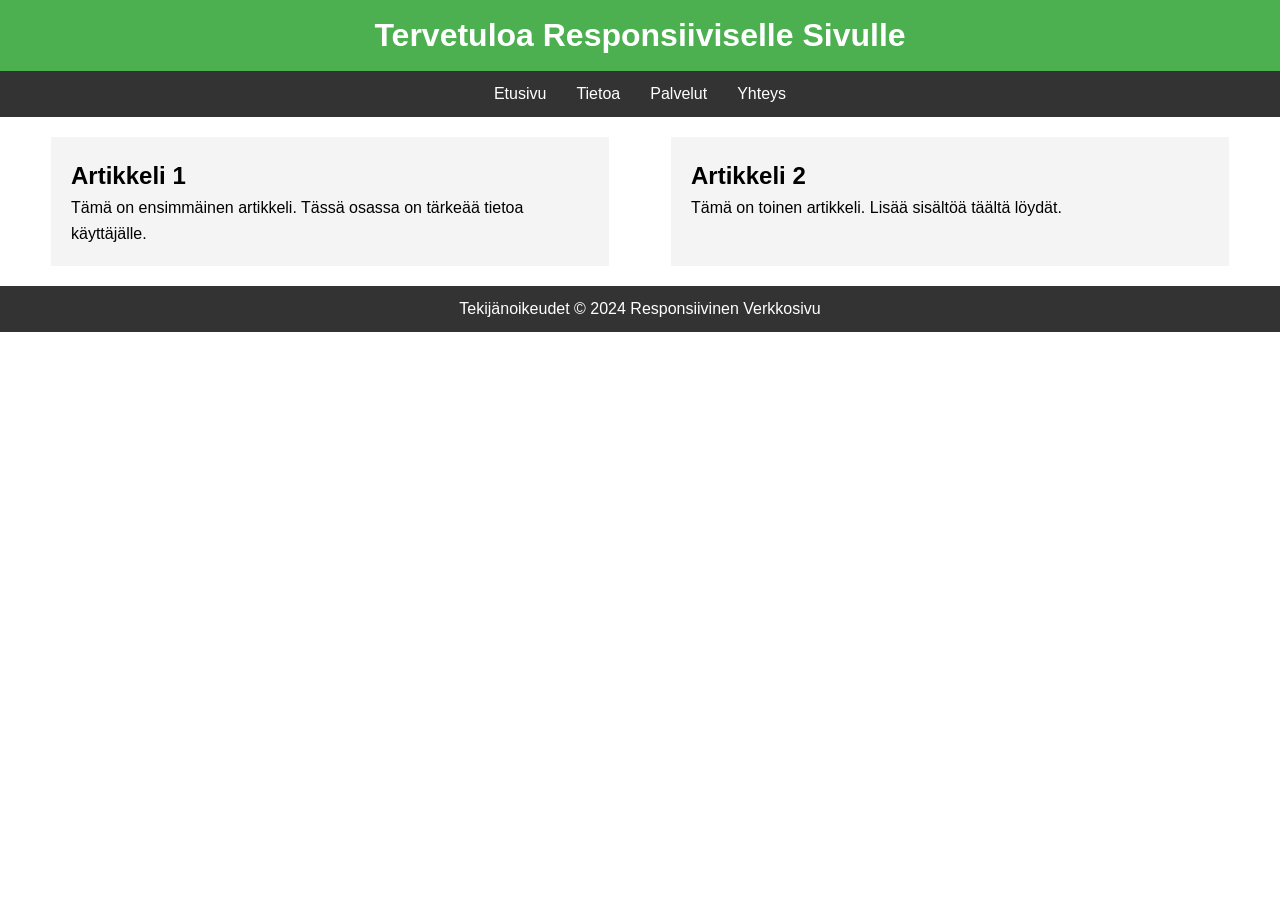
<file: index1.html>
<!DOCTYPE html>
<html lang="fi">
<head>
    <meta charset="UTF-8">
    <meta name="viewport" content="width=device-width, initial-scale=1.0">
    <title>Responsiivinen verkkosivu</title>
    <!-- Linkitetään ulkoinen CSS-tiedosto -->
    <link rel="stylesheet" href="styles.css">
</head>
<body>
    <!-- Yksinkertainen otsikko -->
    <header>
        <h1>Tervetuloa Responsiiviselle Sivulle</h1>
    </header>

    <!-- Navigointivalikko, jonka ulkoasu muuttuu pienemmillä näytöillä -->
    <nav>
        <ul>
            <li><a href="#">Etusivu</a></li>
            <li><a href="#">Tietoa</a></li>
            <li><a href="#">Palvelut</a></li>
            <li><a href="#">Yhteys</a></li>
        </ul>
    </nav>

    <!-- Sisältöalue, jossa on kaksi saraketta suuremmilla näytöillä -->
    <main>
        <section>
            <h2>Artikkeli 1</h2>
            <p>Tämä on ensimmäinen artikkeli. Tässä osassa on tärkeää tietoa käyttäjälle.</p>
        </section>
        <section>
            <h2>Artikkeli 2</h2>
            <p>Tämä on toinen artikkeli. Lisää sisältöä täältä löydät.</p>
        </section>
    </main>

    <!-- Footer eli alatunniste -->
    <footer>
        <p>Tekijänoikeudet &copy; 2024 Responsiivinen Verkkosivu</p>
    </footer>
</body>
</html>
</file>
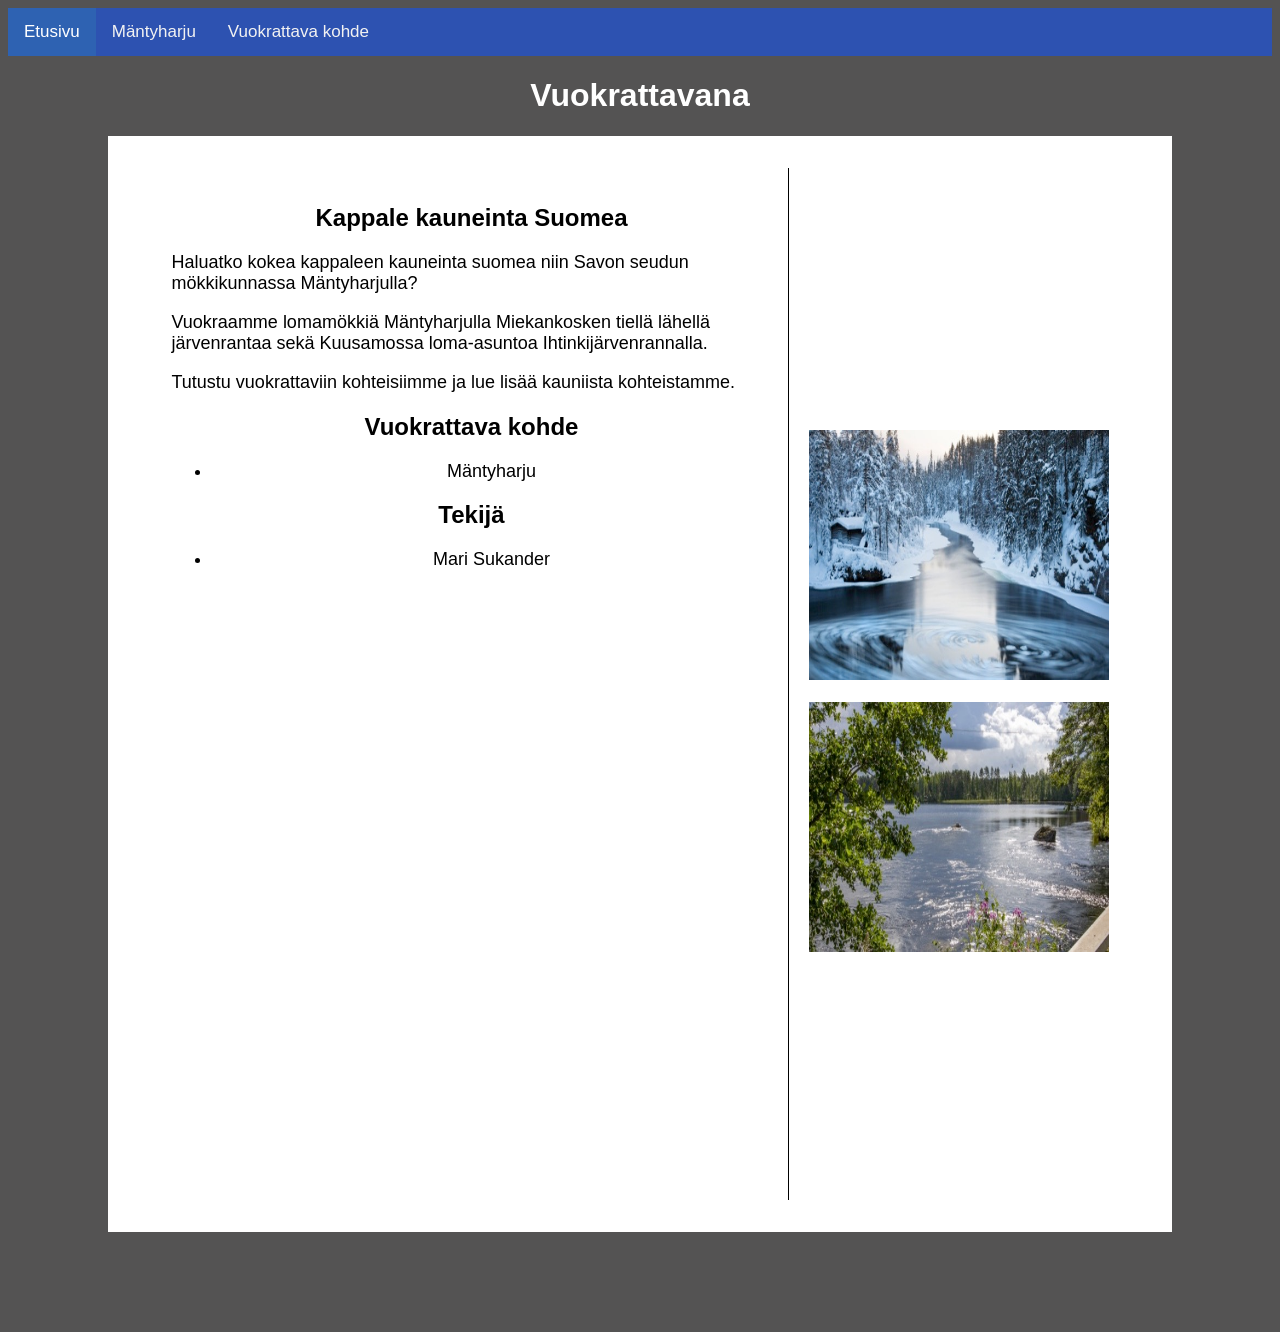
<file: Mäntyharju/Etusivu.html>
<!DOCTYPE html>
<html>
<head>
    <title>Verkkosivu</title>
    <link rel="stylesheet" href="Styles.CSS">
</head>

<body>
    <div class="topnav">
        <a class="active" href="Etusivu.html">Etusivu</a>
        <a href="Mäntyharju.html">Mäntyharju</a>
        <a href="Vuokrattava kohde.html">Vuokrattava kohde</a>
        
    </div> 
   <center> <h1>Vuokrattavana</h1></center>
    <div class="paridiv">
        <div class="sisempi-alue">
            <h2> Kappale kauneinta Suomea </h2>
            <p> Haluatko kokea kappaleen kauneinta suomea niin Savon seudun mökkikunnassa Mäntyharjulla?</p>
            <p>Vuokraamme lomamökkiä Mäntyharjulla Miekankosken tiellä lähellä järvenrantaa sekä Kuusamossa loma-asuntoa Ihtinkijärvenrannalla.</p>
            <p>Tutustu vuokrattaviin kohteisiimme ja lue lisää kauniista kohteistamme.</p>  
           
            <h2> Vuokrattava kohde </h2>
            <div class="lista">
                <ul>
                    <li>Mäntyharju</li>
                   
                </ul>
            </div>
            <h2> Tekijä</h2>
            <div class="lista">
                <ul>
                    <li>Mari Sukander</li>
                    
                </ul>
            </div>
            
           
        </div>

            <div class="oikea-alue">
                <br><img src="kuvat\Kuusamo.jpg" width="300" height="250"/></br>
                <br><img src="kuvat\Mantyharju.jpg" width="300" height="250"/></br>
               
            </div>

    </div>

</body>
</html>
</file>
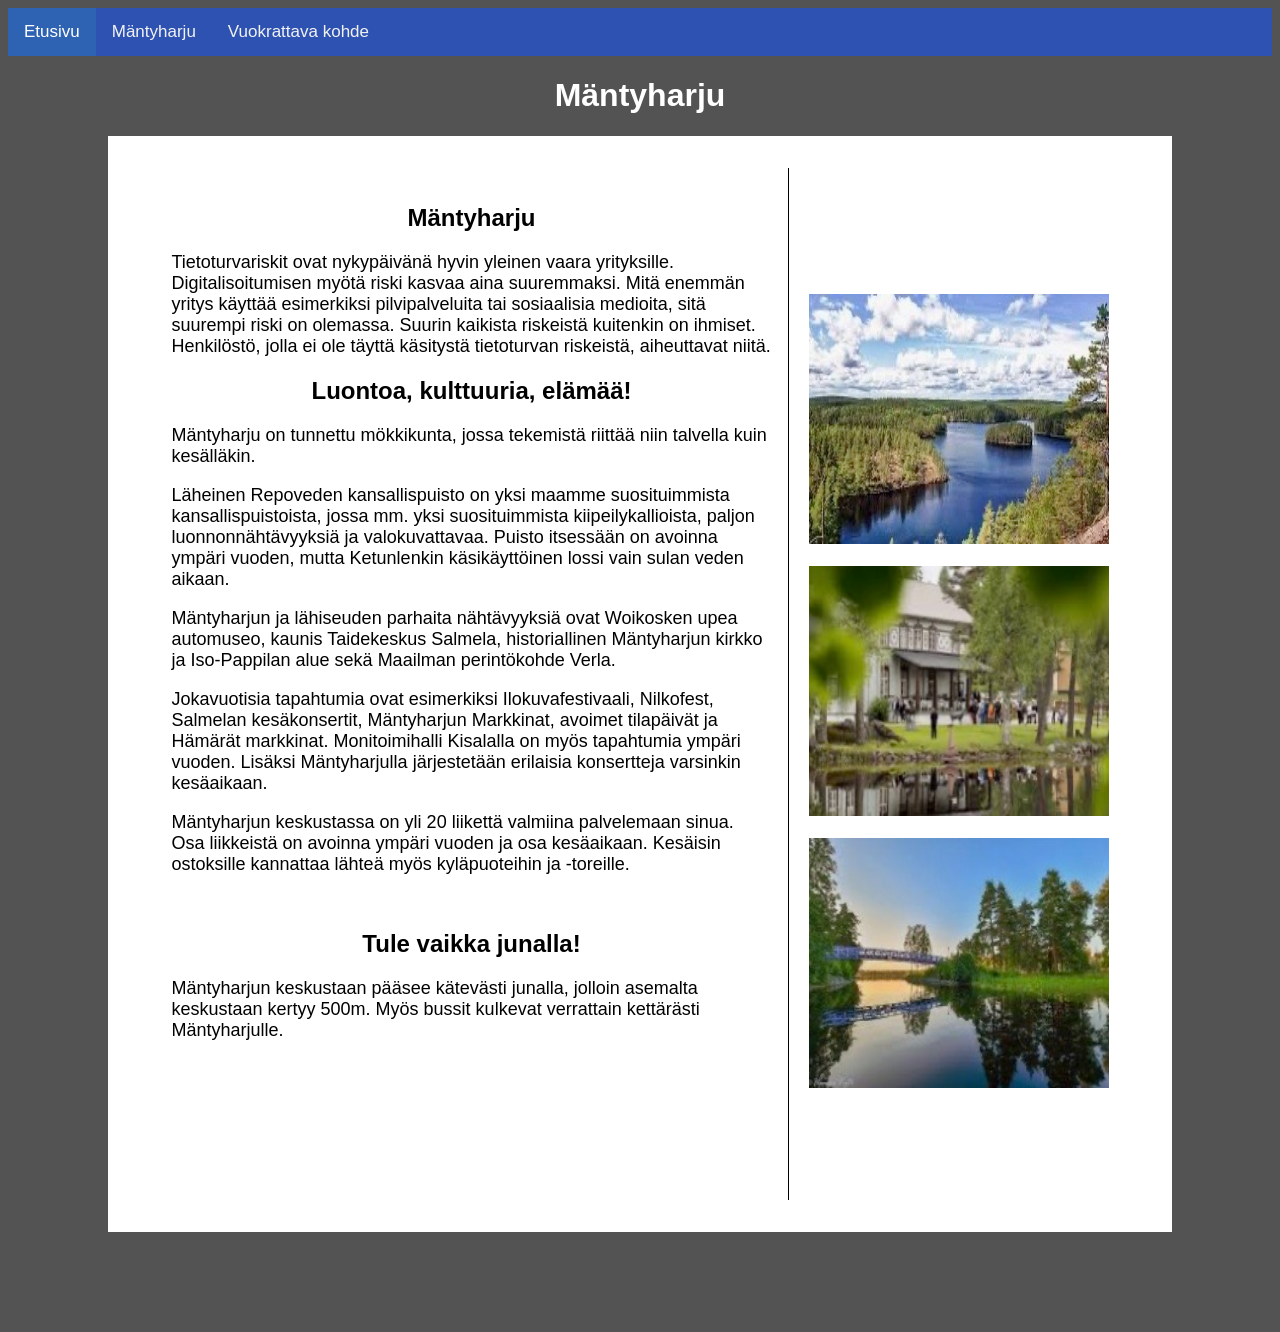
<file: Mäntyharju/Mäntyharju.html>
<!DOCTYPE html>
<html>
<head>
    <link rel="stylesheet" href="Styles.CSS">
    <title>Verkkosivu</title>


</head>

<body>
    <div class="topnav">
        <a class="active" href="Etusivu.html">Etusivu</a>
        <a href="Mäntyharju.html">Mäntyharju</a>
        <a href="Vuokrattava kohde.html">Vuokrattava kohde</a>
       
    </div> 

    <center><h1> Mäntyharju</h1></center>
    <div class="paridiv">
        <div class="sisempi-alue">
            <h2> 	Mäntyharju</h2>
            <p>
                Tietoturvariskit ovat nykypäivänä hyvin yleinen vaara yrityksille. Digitalisoitumisen myötä riski kasvaa aina suuremmaksi.
                Mitä enemmän yritys käyttää esimerkiksi pilvipalveluita tai sosiaalisia medioita, sitä suurempi riski on olemassa. Suurin kaikista riskeistä kuitenkin on ihmiset.
                Henkilöstö, jolla ei ole täyttä käsitystä tietoturvan riskeistä, aiheuttavat niitä.
            </p>

            <h2> 	Luontoa, kulttuuria, elämää! </h2>
            <p>Mäntyharju on tunnettu mökkikunta, jossa tekemistä riittää niin talvella kuin kesälläkin.   </p> 
            <p>Läheinen Repoveden kansallispuisto on yksi maamme suosituimmista kansallispuistoista, jossa mm. yksi suosituimmista kiipeilykallioista, paljon luonnonnähtävyyksiä ja valokuvattavaa. Puisto itsessään on avoinna ympäri vuoden, mutta Ketunlenkin käsikäyttöinen lossi vain sulan veden aikaan. </p>
            <p>Mäntyharjun ja lähiseuden parhaita nähtävyyksiä ovat Woikosken upea automuseo, kaunis Taidekeskus Salmela, historiallinen Mäntyharjun kirkko ja Iso-Pappilan alue sekä Maailman perintökohde Verla. </p>
            <p>Jokavuotisia tapahtumia ovat esimerkiksi Ilokuvafestivaali, Nilkofest, Salmelan kesäkonsertit, Mäntyharjun Markkinat, avoimet tilapäivät ja Hämärät markkinat. Monitoimihalli Kisalalla on myös tapahtumia ympäri vuoden. Lisäksi Mäntyharjulla järjestetään erilaisia konsertteja varsinkin kesäaikaan.</p>
            <p>Mäntyharjun keskustassa on yli 20 liikettä valmiina palvelemaan sinua. Osa liikkeistä on avoinna ympäri vuoden ja osa kesäaikaan. Kesäisin ostoksille kannattaa lähteä myös kyläpuoteihin ja -toreille.</p>
           <br>
           <h2> Tule vaikka junalla!</h2>
           <p>Mäntyharjun keskustaan pääsee kätevästi junalla, jolloin asemalta keskustaan kertyy 500m. Myös bussit kulkevat verrattain kettärästi Mäntyharjulle. </p>
        </div>

        <div class="oikea-alue">
          <br>  <img src="kuvat\Mantyharju3.jpg" width="300" height="250" /> </br>
          <br>  <img src="kuvat\Mantyharju2.jpg" width="300" height="250" /> </br>
          <br>  <img src="kuvat\Mantyharju1.jpg" width="300" height="250" /> </br>
        </div>

    </div>
</body>
</html>
</file>
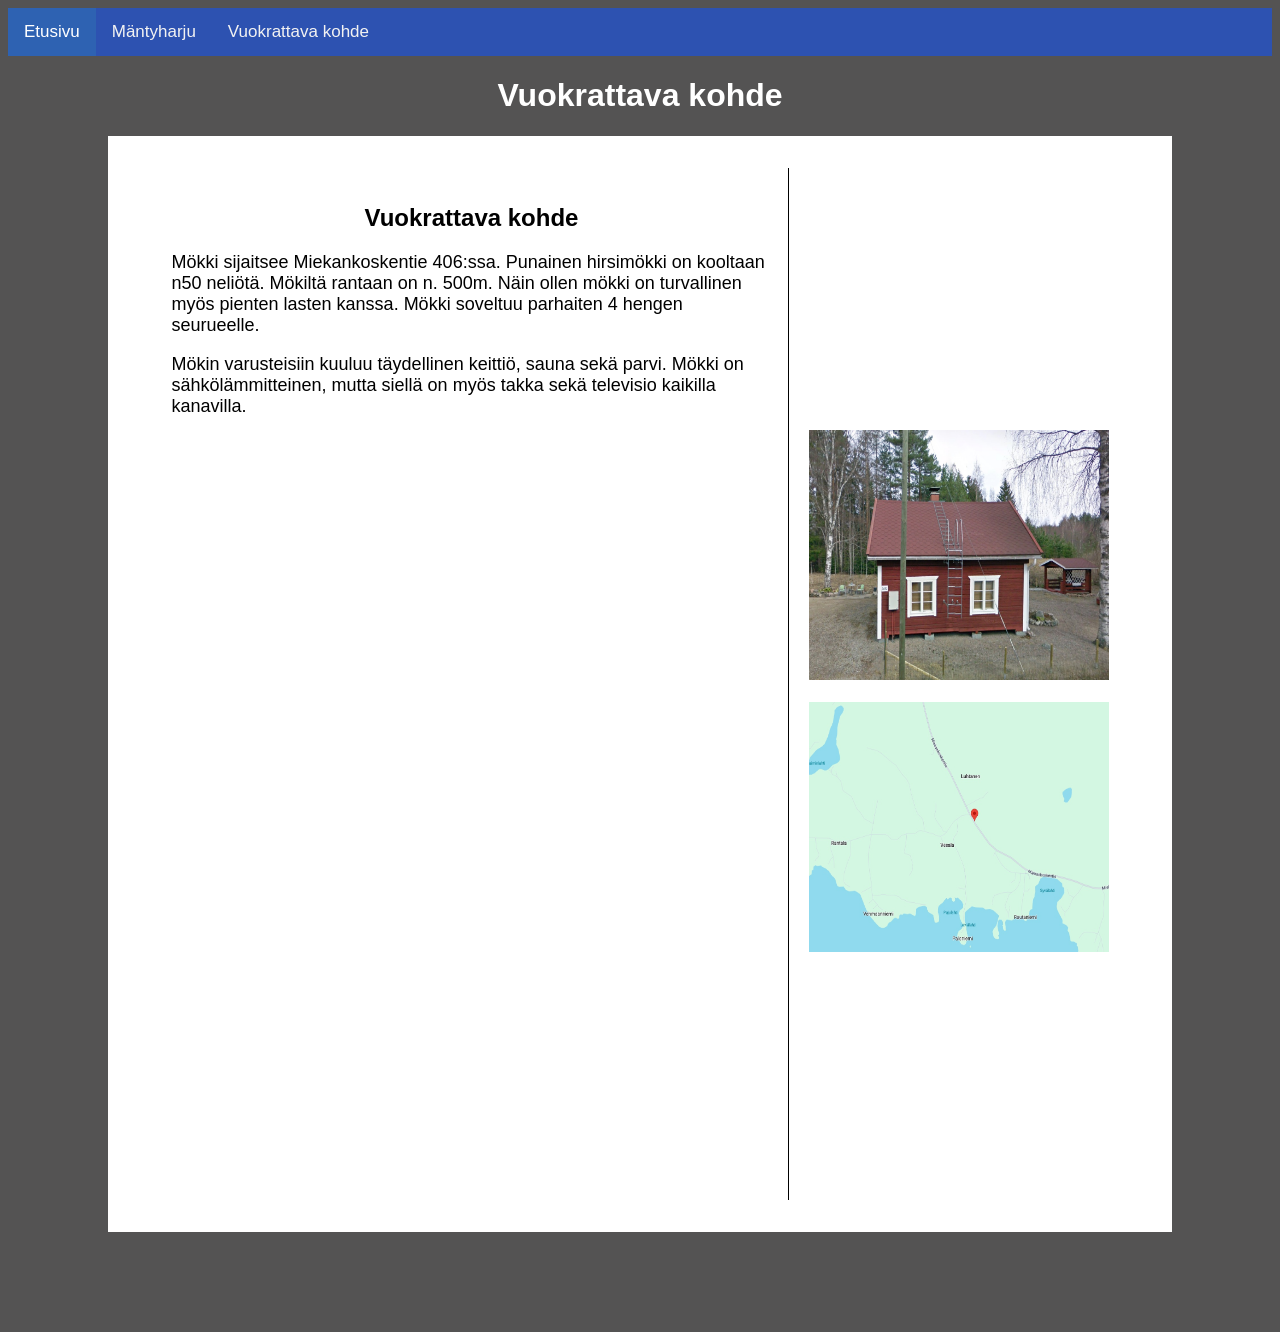
<file: Mäntyharju/Vuokrattava kohde.html>
<!DOCTYPE html>
<html>
<head>
    <title>Verkkosivu</title>
    <link rel="stylesheet" href="Styles.CSS">
</head>

<body>
    <div class="topnav">
        <a class="active" href="Etusivu.html">Etusivu</a>
        <a href="Mäntyharju.html">Mäntyharju</a>
        <a href="Vuokrattava kohde.html">Vuokrattava kohde</a>
        
    </div> 
    <center><h1>Vuokrattava kohde</h1></center>
    <div class="paridiv">
        <div class="sisempi-alue">
            <h2>Vuokrattava kohde</h2>
            <p>Mökki sijaitsee Miekankoskentie 406:ssa. Punainen hirsimökki on kooltaan n50 neliötä. Mökiltä rantaan on n. 500m. Näin ollen mökki on turvallinen myös pienten lasten kanssa. Mökki soveltuu parhaiten 4 hengen seurueelle.
            </p>
        
            <p> Mökin varusteisiin kuuluu täydellinen keittiö, sauna sekä parvi. Mökki on sähkölämmitteinen, mutta siellä on myös takka sekä televisio kaikilla kanavilla.
            </p>    
           
        </div>

        <div class="oikea-alue">
            <br><img src="kuvat\Mokki.jpg" width="300" height="250"/></br>
            <br><img src="kuvat\Kartta.jpg" width="300" height="250"/></br>
            
        </div>
    </div>
</body>
</html>
</file>
<file: styles.css>
/* Perusasetukset ja sivun ulkoasu */
* {
    margin: 0;
    padding: 0;
    box-sizing: border-box;
}

body {
    font-family: Arial, sans-serif;
    line-height: 1.6;
}

header {
    background-color: #4CAF50;
    color: white;
    padding: 10px;
    text-align: center;
}

nav {
    background-color: #333;
}

nav ul {
    list-style: none;
    display: flex;
    justify-content: center;
    padding: 10px;
}

nav ul li {
    margin: 0 15px;
}

nav ul li a {
    color: white;
    text-decoration: none;
}

main {
    display: flex;
    justify-content: space-around;
    padding: 20px;
}

main section {
    background-color: #f4f4f4;
    padding: 20px;
    width: 45%;
}

/* Footer eli alatunnisteen tyylit */
footer {
    background-color: #333;
    color: white;
    text-align: center;
    padding: 10px;
    position: relative;
    bottom: 0;
    width: 100%;
}

/* Responsiiviset tyylit pienemmille näytöille */
@media (max-width: 768px) {
    /* Main-osio eli sisältö muuttuu pystysuunnassa sijoitetuksi */
    main {
        flex-direction: column;
        align-items: center;
    }

    /* Leveys on täysi (100%) pienemmillä laitteilla */
    main section {
        width: 100%;
        margin-bottom: 20px;
    }

    /* Navigointivalikko muuttuu pystysuunnassa sijoitetuksi */
    nav ul {
        flex-direction: column;
        align-items: center;
    }

    nav ul li {
        margin-bottom: 10px;
    }
}
</file>
<file: Mäntyharju/Styles.CSS>
/* Add a black background color to the top navigation */
.topnav {
    background-color: #2D52B1;
    overflow:hidden;
    
}

    /* Style the links inside the navigation bar */
    .topnav a {
        float: left;
        color: #f2f2f2;
        text-align: center;
        padding: 14px 16px;
        text-decoration: none;
        font-size: 17px;
        font-family: 'Gill Sans', 'Gill Sans MT', 'Trebuchet MS', sans-serif;
    }

        /* Change the color of links on hover */
        .topnav a:hover 
        {
            background-color: #ddd;
            color: black;
        }

        /* Add a color to the active/current link */
        .topnav a.active 
        {
            background-color: #2E62B2;
            color: white;
        }

        p 
        {
            max-width:600px;
            font-family: 'Gill Sans', 'Gill Sans MT', 'Trebuchet MS', sans-serif;
            font-size: 18px;
            /* Vasen, keskitetty, oikea */
            text-align: left;
            /*color: xxx; */
        }

        td
        {
            font-family: 'Gill Sans', 'Gill Sans MT', 'Trebuchet MS', sans-serif
        }
    
        h1
        {
            font-family: 'Gill Sans', 'Gill Sans MT', 'Trebuchet MS', sans-serif;
            color: #fff;
            /* font-weight: normal, bold, light eli bouldaus*/
            /* font-style: normal, italic eli kursivointi */
        }

        h2
        {
            font-family: 'Gill Sans', 'Gill Sans MT', 'Trebuchet MS', sans-serif;
    
        }

        h3
        {
            font-family: 'Gill Sans', 'Gill Sans MT', 'Trebuchet MS', sans-serif;
        }

        .lista
        {
            font-family: 'Gill Sans', 'Gill Sans MT', 'Trebuchet MS', sans-serif;
            max-width: 800px;
            font-size: 18px;
        }

        .ulompi-alue
        {
            border: 0px solid #fff;
            padding: 20px;
        }

        .paridiv
        {
            border: 0px solid #0aac07;
            padding: 2rem  2rem;
            margin: 100px;
            text-align: center;
            margin-top: 10px;
            background-color: #fff;
        }

        .sisempi-alue
        {
            display: inline-block;
            padding: 1rem 1rem;
            border: 0px solid red;
            vertical-align: middle;
            min-height: 1000px;
            border-right: 1px solid black;
        }

        .oikea-alue
        {
            display: inline-block;
            padding: 1rem 1rem;
            border: 0px solid rgb(0, 76, 255);
            vertical-align: middle;
        }
        
        table,td
        {
            border-collapse: collapse;
            width: 60%;
            border: 1px solid;

        }
        
        body
        {
            background-color: rgb(84, 83, 83);
        }
</file>
